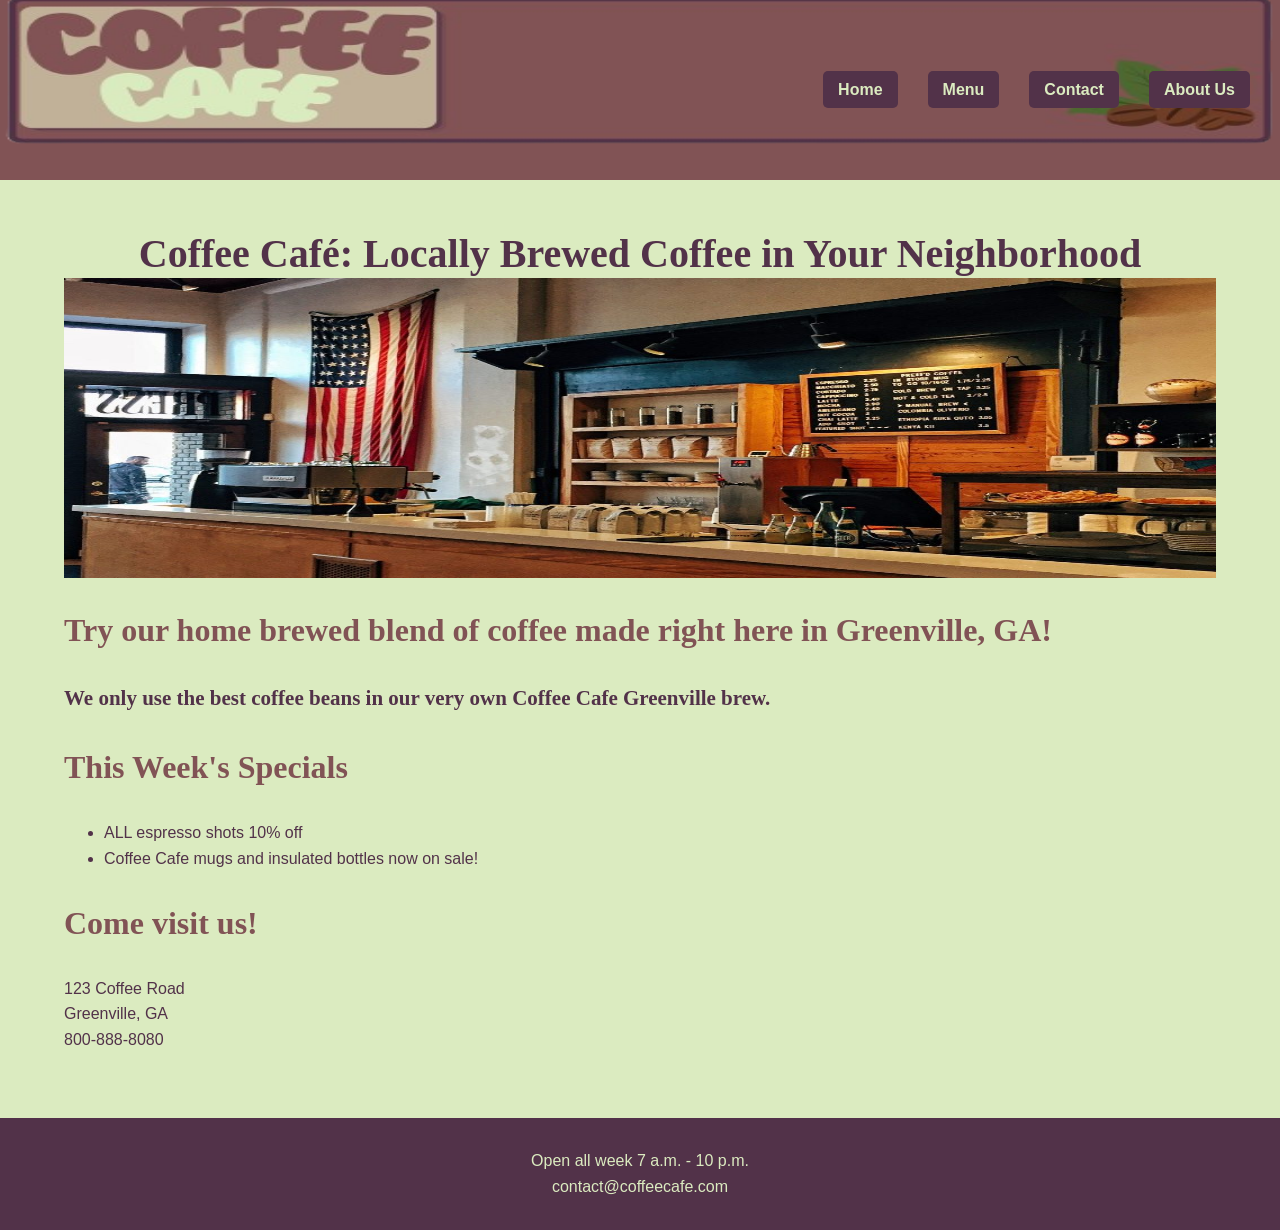
<file: index.html>
<!DOCTYPE html>
<html lang="en">
<head>
    <title>Coffee Café</title>
    <meta charset="UTF-8">
    <meta name="viewport" content="width=device-width, initial-scale= 1.0">
    <link rel="stylesheet" href="html/Cafe.css">
</head>
<body>
    <header> 
        <!--moved the navigation bar into the header section as the wireframe advised.-->
    <nav>
        <ul>
            <li><a href="index.html">Home</a></li>
            <li><a href="html/menu.html">Menu</a></li>
            <li><a href="html/contact.html">Contact</a></li>
            <li><a href="html/about.html">About Us</a></li>
        </ul>
    </nav>
    </header>
    
    <main>
        <div id="wrapper">
            <h1>Coffee Café: Locally Brewed Coffee in Your Neighborhood</h1>
            <div id="homecafe" role="img" aria-label="Image of inside of coffee shop"></div>
            <h2>Try our home brewed blend of coffee made right here in Greenville, GA!</h2>
            <h3>We only use the best coffee beans in our very own Coffee Cafe Greenville brew.</h3>
            <h2>This Week's Specials</h2>
            <ul>
                <li>ALL espresso shots 10% off</li>
                <li>Coffee Cafe mugs and insulated bottles now on sale!</li>

            </ul>
            <h2>Come visit us!</h2>
            <p>123 Coffee Road<br>Greenville, GA<br>800-888-8080</p>
        </div>
    </main>
    <footer>
        <p>Open all week 7 a.m. - 10 p.m.<br>contact@coffeecafe.com</p>
    </footer>
</body>
</html>
</file>
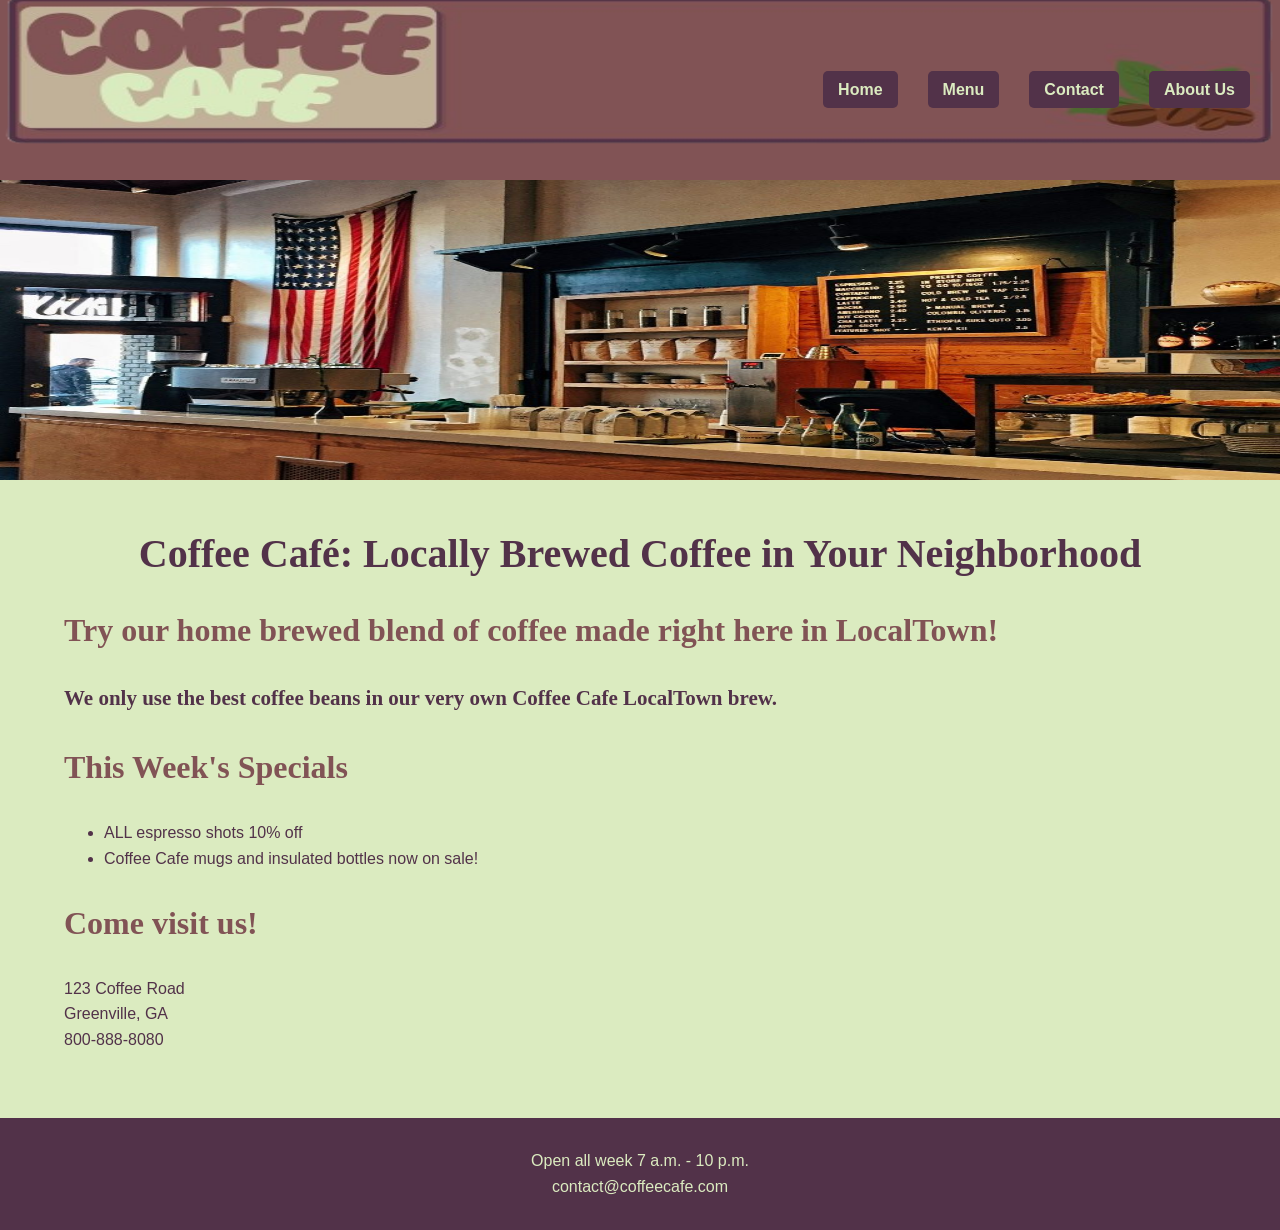
<file: html/index.html>
<!DOCTYPE html>
<html lang="en">
<head>
    <title>Coffee Café</title>
    <meta charset="UTF-8">
    <meta name="viewport" content="width=device-width, initial-scale= 1.0">
    <link rel="stylesheet" href="Cafe.css">
</head>
<body>
    <header> 
        <!--moved the navigation bar into the header section as the wireframe advised.-->
    <nav>
        <ul>
            <li><a href="index.html">Home</a></li>
            <li><a href="menu.html">Menu</a></li>
            <li><a href="contact.html">Contact</a></li>
            <li><a href="about.html">About Us</a></li>
        </ul>
    </nav>
    </header>
    <div id="homecafe"></div>
    <main>
        <div id="wrapper">
            <h1>Coffee Café: Locally Brewed Coffee in Your Neighborhood</h1>
            <h2>Try our home brewed blend of coffee made right here in LocalTown!</h2>
            <h3>We only use the best coffee beans in our very own Coffee Cafe LocalTown brew.</h3>
            <h2>This Week's Specials</h2>
            <ul>
                <li>ALL espresso shots 10% off</li>
                <li>Coffee Cafe mugs and insulated bottles now on sale!</li>

            </ul>
            <h2>Come visit us!</h2>
            <p>123 Coffee Road<br>Greenville, GA<br>800-888-8080</p>
        </div>
    </main>
    <footer>
        <p>Open all week 7 a.m. - 10 p.m.<br>contact@coffeecafe.com</p>
    </footer>
</body>
</html>
</file>
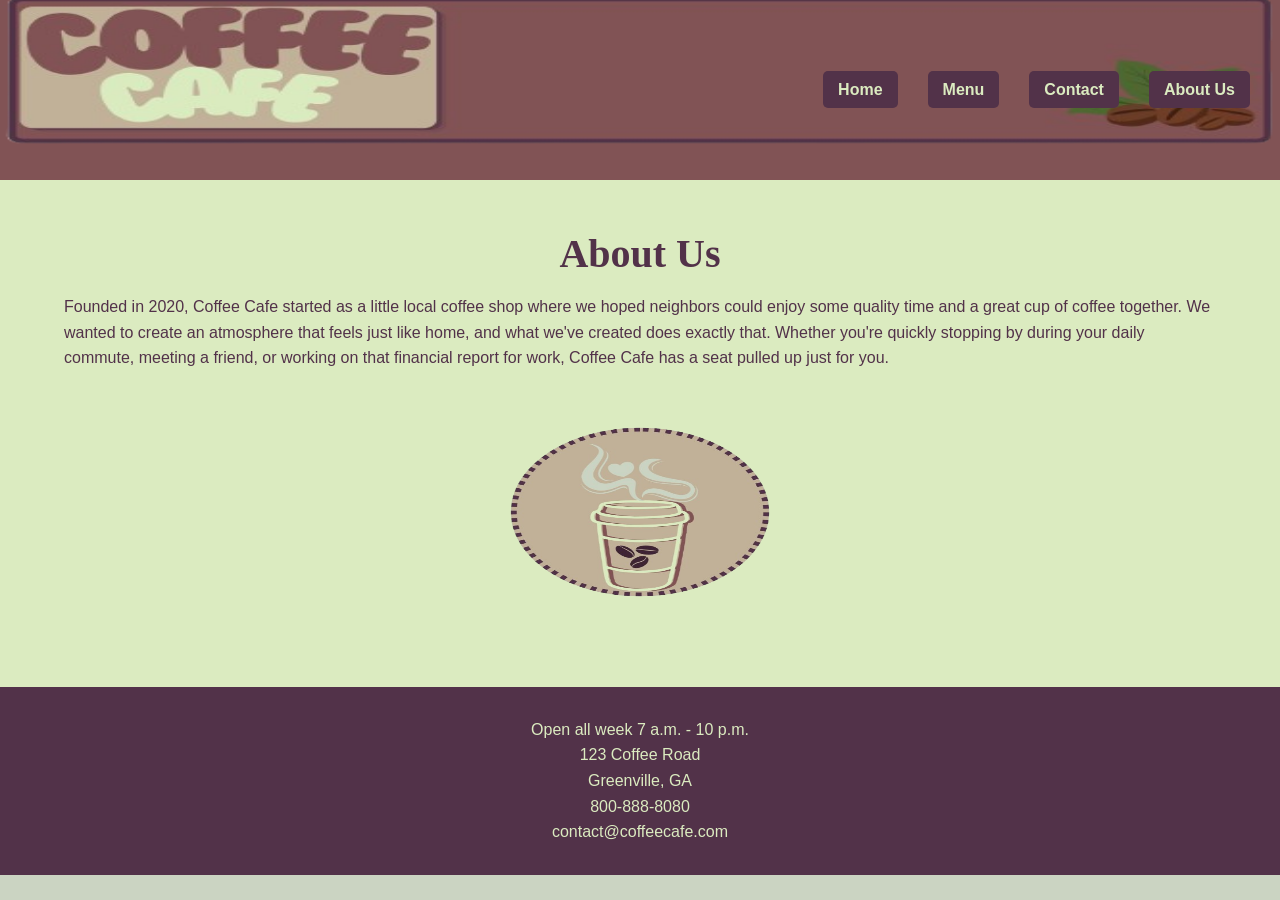
<file: html/about.html>
<!DOCTYPE html>
<html lang="en">
<head>
    <title>Coffee Café | About</title>
    <meta charset="UTF-8">
    <meta name="viewport" content="width=device-width, initial-scale= 1.0">
    <link rel="stylesheet" href="Cafe.css">
</head>
<body>
    <header> 
        <!--moved the navigation bar into the header section as the wireframe advised.-->
    <nav>
        <ul>
            <li><a href="../index.html">Home</a></li>
            <li><a href="menu.html">Menu</a></li>
            <li><a href="contact.html">Contact</a></li>
            <li><a href="about.html">About Us</a></li>
        </ul>
    </nav>
    </header>
    <main>
        <div id="wrapper">
            <h1>About Us</h1>
            <p>Founded in 2020, Coffee Cafe started as a little local coffee shop where we hoped neighbors could enjoy some quality time and a great cup of coffee together. We wanted to create an atmosphere that feels just like home, and what we've created does exactly that. Whether you're quickly stopping by during your daily commute, meeting a friend, or working on that financial report for work, Coffee Cafe has a seat pulled up just for you.</p>
        </div>
        <div id="aboutlogo"></div>
    </main>
    <footer>
        <p>Open all week 7 a.m. - 10 p.m. <br>123 Coffee Road<br>Greenville, GA<br>800-888-8080<br>contact@coffeecafe.com</p>
    </footer>
</body>
</html>
</file>
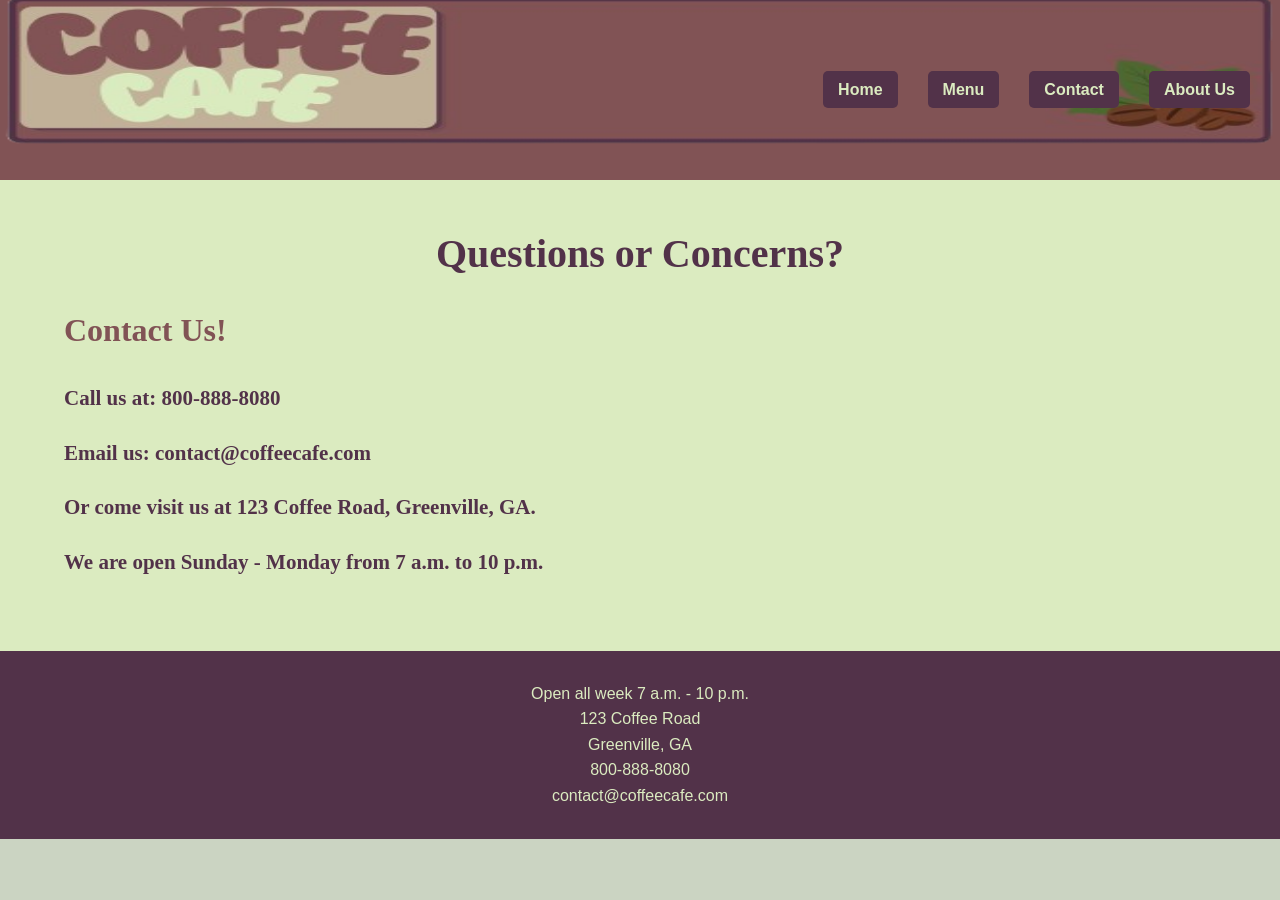
<file: html/contact.html>
<!DOCTYPE html>
<html lang="en">
<head>
    <title>Coffee Café | Contact</title>
    <meta charset="UTF-8">
    <meta name="viewport" content="width=device-width, initial-scale= 1.0">
    <link rel="stylesheet" href="Cafe.css">
</head>
<body>
    <header> 
        <!--moved the navigation bar into the header section as the wireframe advised.-->
    <nav>
        <ul>
            <li><a href="../index.html">Home</a></li>
            <li><a href="menu.html">Menu</a></li>
            <li><a href="contact.html">Contact</a></li>
            <li><a href="about.html">About Us</a></li>
        </ul>
    </nav>
    </header>
    <main>
        <div id="wrapper">
            <h1>Questions or Concerns?</h1>
            <h2>Contact Us!</h2>
            <h3>Call us at: 800-888-8080</h3>
            <h3>Email us: contact@coffeecafe.com</h3>
            <h3>Or come visit us at 123 Coffee Road, Greenville, GA.</h3>
            <h3>We are open Sunday - Monday from 7 a.m. to 10 p.m.</h3>
        </div>
    </main>
    <footer>
        <p>Open all week 7 a.m. - 10 p.m. <br>123 Coffee Road<br>Greenville, GA<br>800-888-8080<br>contact@coffeecafe.com</p>
    </footer>
</body>
</html>
</file>
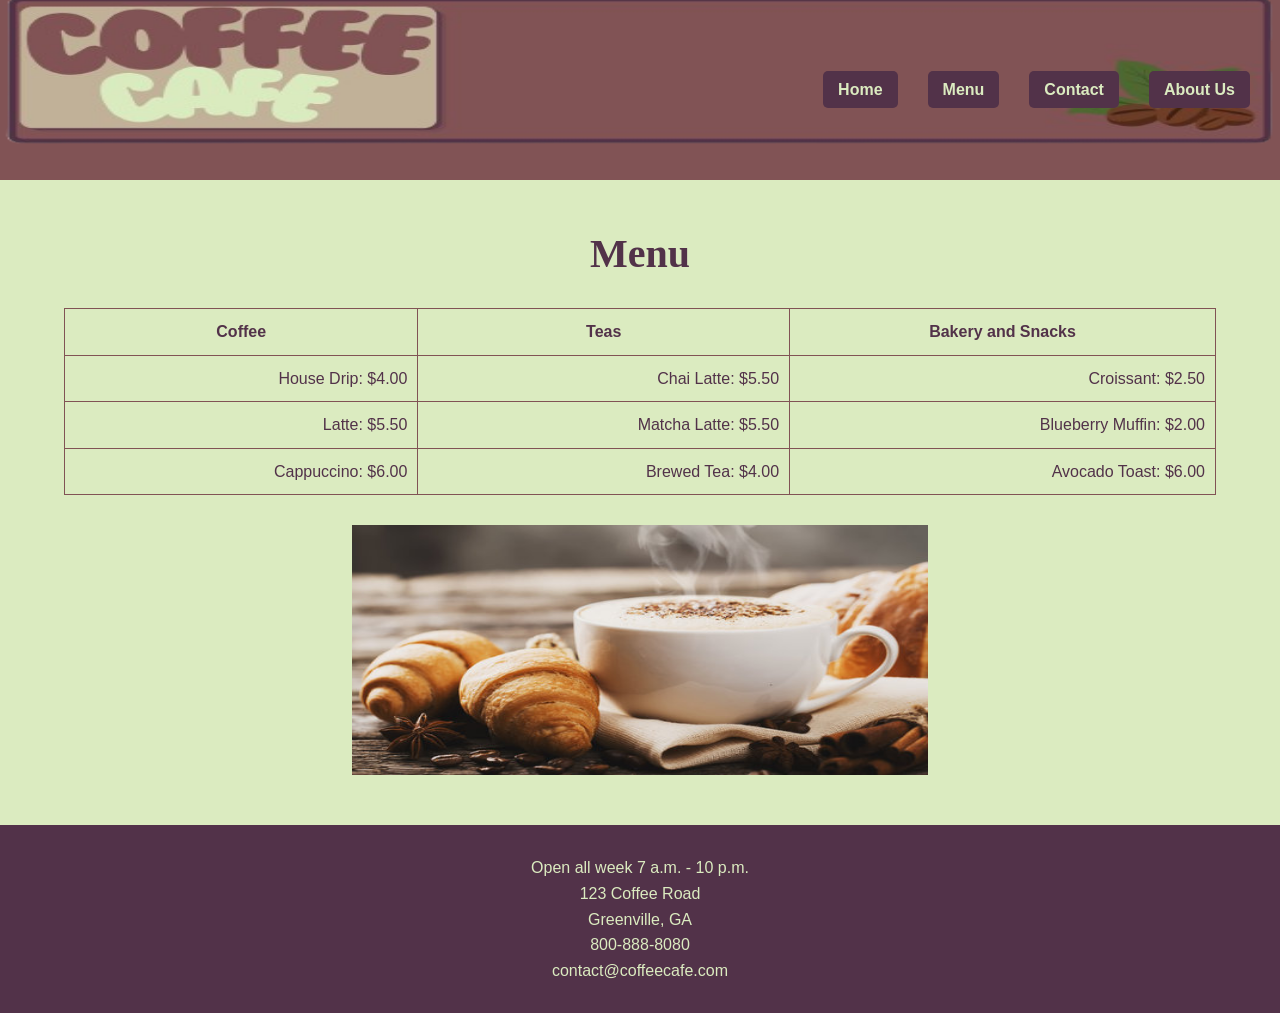
<file: html/menu.html>
<!DOCTYPE html>
<html lang="en">
<head>
    <title>Coffee Café | Menu</title>
    <meta charset="UTF-8">
    <meta name="viewport" content="width=device-width, initial-scale= 1.0">
    <link rel="stylesheet" href="Cafe.css">
</head>
<body>
    <header>
    <nav>
        <ul>
            <li><a href="../index.html">Home</a></li>
            <li><a href="menu.html">Menu</a></li>
            <li><a href="contact.html">Contact</a></li>
            <li><a href="about.html">About Us</a></li>
        </ul>
    </nav>
    </header>
    <main>
        <h1>Menu</h1>
        <table>
            <tr>
                <th>Coffee</th>
                <th>Teas</th>
                <th>Bakery and Snacks</th>
            </tr>
            <tr>
                <td>House Drip:     $4.00</td>
                <td>Chai Latte:     $5.50</td>
                <td>Croissant:      $2.50</td>
            </tr>
            <tr>
                <td>Latte:      $5.50</td>
                <td>Matcha Latte:       $5.50</td>
                <td>Blueberry Muffin:       $2.00</td>
            </tr>
            <tr>
                <td>Cappuccino:     $6.00</td>
                <td>Brewed Tea:     $4.00</td>
                <td>Avocado Toast:      $6.00</td>
            </tr>
        </table>
        <div id="menufood" role="img" aria-label="Image of coffee and crossiants"></div>
    </main>
    <footer>
        <p>Open all week 7 a.m. - 10 p.m. <br>123 Coffee Road<br>Greenville, GA<br>800-888-8080<br>contact@coffeecafe.com</p>
    </footer>
</body>
</html>
</file>
<file: html/Cafe.css>
* {box-sizing: border-box;}

#Coffee-images {
    display: flex;
    gap: 20px;
}

header {
    background-color: #815355;
    background-image: url(../images/banner.png);
    background-repeat: no-repeat;
    background-position: center;
    background-size: 100% 216%;
    height: 180px;
    display: flex;
    align-items: center;
    justify-content: flex-end;
    padding: 10px 30px;
}

#homecafe { 
    height: 300px; 
    background-image: url(../images/cafe.jpg); 
    background-size: 100% 100%; 
    background-repeat: no-repeat;
}

#aboutlogo {  
    background-image: url(../images/logo.png);
    background-size: 25% 75%;
    background-repeat: no-repeat;
    background-position: center;
    height: 250px;
}

#menufood {  
    background-image: url(../images/food.jpg);
    background-size: 50% 125%;
    background-repeat: no-repeat;
    background-position: center;
    height: 250px;
}

h1 {
    margin: 0;
    font-family: Georgia, serif;
    font-size: 40px;
}

h2 {
    font-family: Georgia, serif;
    font-size: 32px;
}

h3 {
    font-family: Georgia, serif;
    font-size: 21px;
}


nav {
    background-color: transparent;
}

nav ul {
    display: flex;
    justify-content: flex-end;
    align-items: center;
    gap: 30px;
    list-style: none;
    margin: 0;
    padding: 0;
}

nav a {
    color: #DBEBC0;
    text-decoration: none;
    font-family: Verdana, sans-serif;
    font-weight: bold;
    background-color: #523249;
    padding: 10px 15px;
    border-radius: 5px;
}

nav a:hover{ 
    color: #CBD4C2; 
    background-color: #9e6c6f; 
    text-decoration: underline;
}

nav a:focus { 
    color: #CBD4C2; 
    background-color: #9e6c6f; 
    text-decoration: underline;
}

button {
 background-color: #523249;
    color: #DBEBC0;
    padding: 12px 20px;
    border: none;
    border-radius: 5px;
}

main {
    width: 100%;
    margin: 0;
    padding: 50px 5%;
    background-color: #DBEBC0;
}

main h1 {
    color: #523249;
    text-align: center;
    line-height: 1.2;
    overflow-wrap: break-word;
}

main h2 {
    color: #815355;
}

body {
    margin: 0;
    font-family: Verdana, sans-serif;
    color: #523249;
    background-color: #cbd4c2;
    line-height: 1.6;
}

table {
    width: 100%;
    border-collapse: collapse;
    margin: 30px 0;
}

table th{
    border: 1px solid #815355;
    padding: 10px;
    text-align: center;
} 
table td {
    border: 1px solid #815355;
    padding: 10px;
    text-align: right;
}

footer {
    background-color: #523249;
    color:#dbebc0;
    text-align: center;
    padding: 30px 5%;
}

footer p {
    margin: 0;
}

#wrapper{
   /*Please create background for page content here, may need to change the color of some fonts for readability.*/
}

/*Media Queries Start Here:*/
@media (max-width: 900px) {

main {
    padding: 40px 4%;
}

h1 {
    font-size: 35px;
}

h2 {
    font-size: 29px;
}

}

@media (max-width:600px) {
header {
    height: 140px;
    padding: 15px;
    background-position: center;
    background-size: 100% 210%;
}

nav ul {        
    flex-direction: row;
    align-items: flex-end;
     gap: 8px;
}

nav a {
    font-size: 12px;
    padding: 6px 10px;
}


main {
    padding: 30px 20px;
}

main h1 {
    font-size: 29px;
}

h2 {
    font-size: 24px;
}

table {
    font-size: 15px;
}

footer {
    padding: 25px 15px;
}

}
</file>
